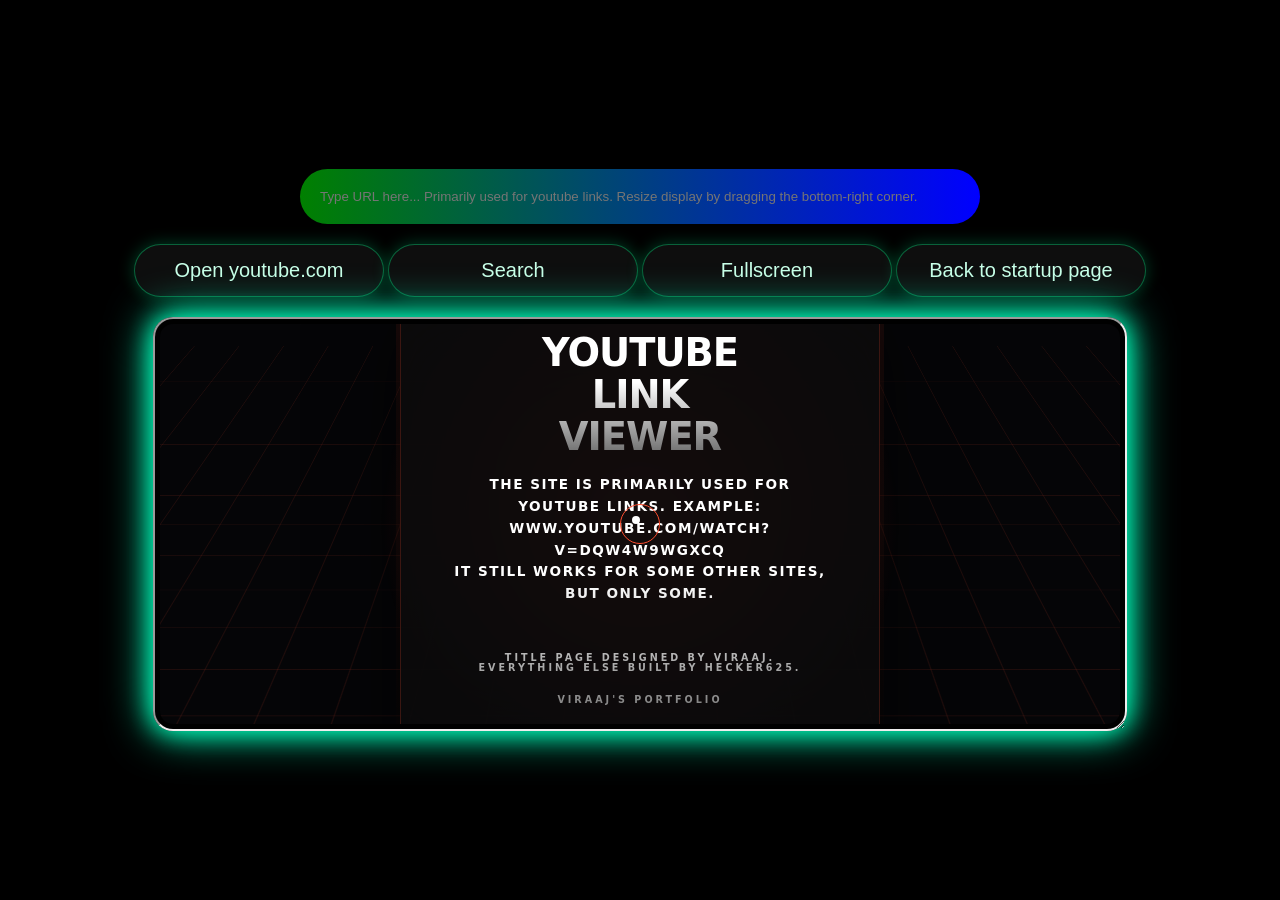
<file: index.html>
<!DOCTYPE html>
<html lang="en">
    <head>
        <meta charset="UTF-8">
        <meta name="viewport" content="width=device-width,initial-scale=1">
        <title>Link Viewer</title>
        <link rel="stylesheet" href="styles.css">
    </head>
    <body>
        <div id="inputUrl">
            <input id="userInput" type="text" placeholder="Type URL here... Primarily used for youtube links. Resize display by dragging the bottom-right corner.">
            <div id="buttons">
                <a href="https://youtube.com" target="_blank"><button>Open youtube.com</button></a>
                <button onclick="updateIframe()">Search</button>
                <button onclick="fullscreen()">Fullscreen</button>
                <button onclick="home()">Back to startup page</button>
            </div>

            <iframe id="myFrame" width="75%" height="400" src="/startupIFrame.html" allowfullscreen></iframe>
        </div>

        <script>
            const input = document.getElementById("userInput");

            input.addEventListener("blur", function() {
                if (!input.value.startsWith("https://")) {
                    input.value = "https://" + input.value.replace(/^https?:\/\//, "");
                }
            });

            function updateIframe() {
                let url = document.getElementById("userInput").value;
                let formatted = url;
            
                if (url.includes("youtube")) {
                    formatted = url.replace("watch?v=", "embed/");
                }
            
                document.getElementById("myFrame").src = formatted;
            }

            function fullscreen(){
                const elem = document.getElementById('myFrame');
                if (elem.requestFullscreen) {
                    elem.requestFullscreen();
                } else if (elem.webkitRequestFullscreen) {
                    elem.webkitRequestFullscreen();
                } else if (elem.msRequestFullscreen) {
                    elem.msRequestFullscreen();
                }
            }
            
            function home(){
                const home = "/startupIFrame.html"
                document.getElementById("myFrame").src = home;
            }
            </script>
    </body>
</html>
</file>
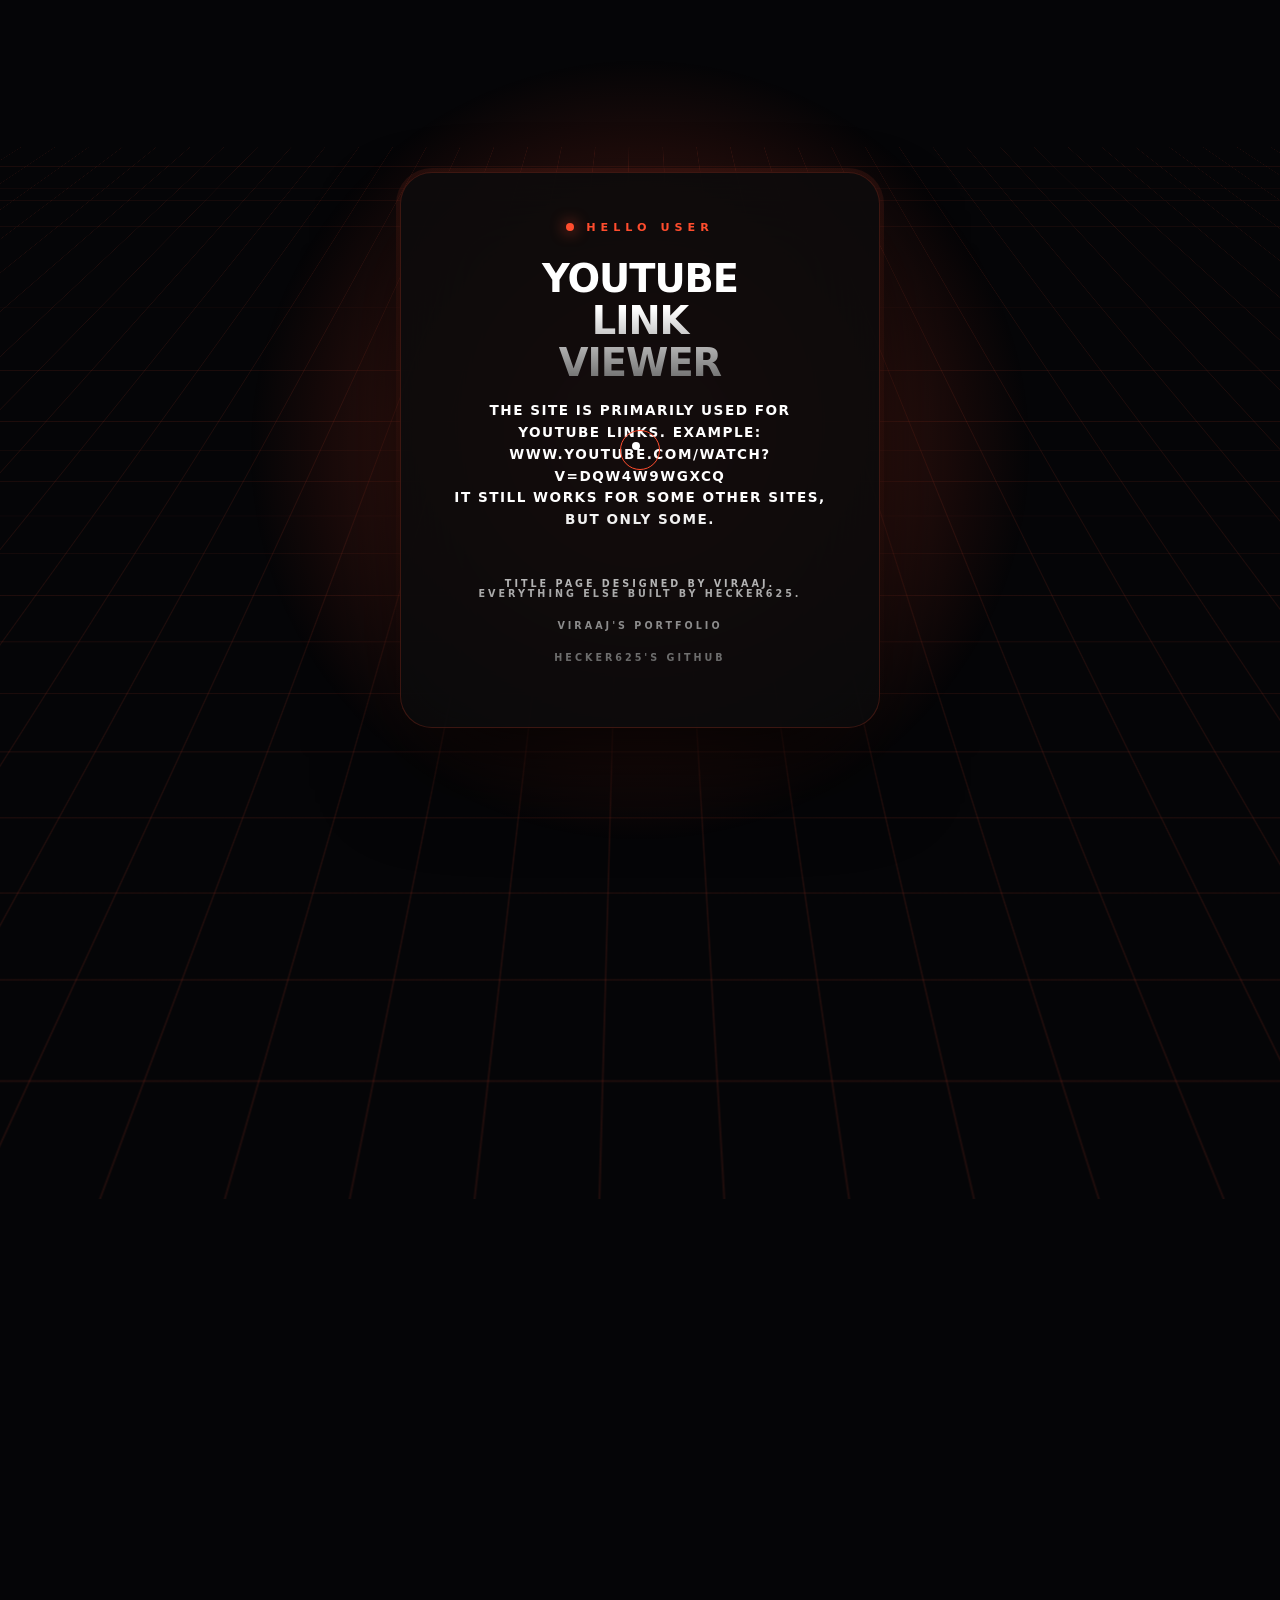
<file: startupIFrame.html>
<!DOCTYPE html>
<html lang="en">
<head>
    <meta charset="UTF-8">
    <meta name="viewport" content="width=device-width, initial-scale=1.0">
    <title>Welcome</title>
    <style>
        :root {
            --vermillion: #ff4d2e;
            --vermillion-glow: rgba(255, 77, 46, 0.4);
            --vermillion-subtle: rgba(255, 77, 46, 0.1);
            --bg-dark: #050507;
            --glass: rgba(255, 255, 255, 0.02);
            --glass-border: rgba(255, 77, 46, 0.2);
        }

        * {
            margin: 0;
            padding: 0;
            box-sizing: border-box;
            cursor: none; /* Custom cursor used */
        }

        body {
            height: 100vh;
            background-color: var(--bg-dark);
            color: white;
            font-family: 'Inter', 'Segoe UI', system-ui, -apple-system, sans-serif;
            display: flex;
            justify-content: center;
            align-items: center;
            overflow: hidden;
            perspective: 1200px;
        }

        /* Clean High-Tech Cursor */
        #cursor {
            width: 8px;
            height: 8px;
            background: #fff;
            border-radius: 50%;
            position: fixed;
            pointer-events: none;
            z-index: 9999;
            transition: transform 0.1s ease;
            transform: translate(-50%, -50%);
        }

        #cursor-follower {
            width: 40px;
            height: 40px;
            border: 1px solid var(--vermillion);
            border-radius: 50%;
            position: fixed;
            pointer-events: none;
            z-index: 9998;
            transition: width 0.3s, height 0.3s, border-color 0.3s;
            transform: translate(-50%, -50%);
        }

        /* Mouse Follower Glow */
        #glow {
            position: fixed;
            top: 0;
            left: 0;
            width: 100%;
            height: 100%;
            pointer-events: none;
            background: radial-gradient(circle at var(--x, 50%) var(--y, 50%), 
                        var(--vermillion-glow) 0%, 
                        transparent 50%);
            z-index: 1;
        }

        /* Background Elements */
        .grid {
            position: absolute;
            width: 200%;
            height: 200%;
            background-image: 
                linear-gradient(var(--vermillion-subtle) 1px, transparent 1px),
                linear-gradient(90deg, var(--vermillion-subtle) 1px, transparent 1px);
            background-size: 60px 60px;
            transform: rotateX(60deg) translateY(-10%);
            z-index: 0;
            animation: moveGrid 30s linear infinite;
        }

        @keyframes moveGrid {
            0% { transform: rotateX(60deg) translateY(0); }
            100% { transform: rotateX(60deg) translateY(60px); }
        }

        /* Pulsing Animated Border Container */
        .border-pulse-wrap {
            position: relative;
            padding: 4px;
            border-radius: 36px;
            background: linear-gradient(var(--vermillion-subtle), transparent);
            z-index: 10;
            animation: borderPulse 4s ease-in-out infinite;
        }

        @keyframes borderPulse {
            0%, 100% { box-shadow: 0 0 20px rgba(255, 77, 46, 0.1); }
            50% { box-shadow: 0 0 50px rgba(255, 77, 46, 0.3); }
        }

        /* Launcher Card */
        .launcher-card {
            position: relative;
            width: 480px;
            padding: 3rem;
            background: rgba(10, 10, 12, 0.9);
            backdrop-filter: blur(40px);
            -webkit-backdrop-filter: blur(40px);
            border: 1px solid var(--glass-border);
            border-radius: 32px;
            text-align: center;
            box-shadow: 0 50px 100px -20px rgba(0, 0, 0, 0.9);
            transform-style: preserve-3d;
            transition: transform 0.1s ease-out;
        }

        .creator-tag {
            font-size: 0.7rem;
            text-transform: uppercase;
            letter-spacing: 5px;
            color: var(--vermillion);
            margin-bottom: 1.5rem;
            display: flex;
            align-items: center;
            justify-content: center;
            gap: 12px;
            font-weight: 800;
        }

        .status-dot {
            width: 8px;
            height: 8px;
            background: var(--vermillion);
            border-radius: 50%;
            box-shadow: 0 0 15px var(--vermillion);
            animation: dotPulse 1.5s infinite;
        }

        @keyframes dotPulse {
            0% { transform: scale(1); box-shadow: 0 0 5px var(--vermillion); }
            50% { transform: scale(1.5); box-shadow: 0 0 20px var(--vermillion); }
            100% { transform: scale(1); box-shadow: 0 0 5px var(--vermillion); }
        }

        h1 {
            font-weight: 900;
            font-size: 2.4rem;
            letter-spacing: -1px;
            margin-bottom: 1rem;
            background: linear-gradient(to bottom, #fff 40%, #666 100%);
            -webkit-background-clip: text;
            -webkit-text-fill-color: transparent;
            line-height: 1.1;
        }

        .subtitle {
            font-size: 0.85rem;
            color: #888;
            margin-bottom: 2.5rem;
            text-transform: uppercase;
            letter-spacing: 1.5px;
            line-height: 1.6;
        }

        .highlight {
            color: var(--vermillion);
            font-weight: bold;
        }

        /* Button Design */
        .launch-btn {
            position: relative;
            padding: 24px 40px;
            font-size: 1.1rem;
            font-weight: 800;
            letter-spacing: 4px;
            text-decoration: none;
            color: #fff;
            background: var(--vermillion);
            border: none;
            border-radius: 20px;
            transition: all 0.3s cubic-bezier(0.23, 1, 0.32, 1);
            overflow: hidden;
            display: block;
            text-transform: uppercase;
            box-shadow: 0 15px 35px var(--vermillion-glow);
        }

        .launch-btn::before {
            content: '';
            position: absolute;
            top: 0;
            left: -100%;
            width: 100%;
            height: 100%;
            background: linear-gradient(90deg, transparent, rgba(255,255,255,0.2), transparent);
            transition: 0.5s;
        }

        .launch-btn:hover {
            transform: scale(1.02) translateY(-5px);
            box-shadow: 0 25px 50px var(--vermillion-glow);
            letter-spacing: 6px;
        }

        .launch-btn:hover::before {
            left: 100%;
        }

        .launch-btn:active {
            transform: scale(0.97);
        }

        /* Click Ripple Effect */
        .ripple {
            position: fixed;
            border: 2px solid var(--vermillion);
            background: transparent;
            border-radius: 50%;
            pointer-events: none;
            transform: translate(-50%, -50%);
            animation: rippleEffect 0.6s ease-out forwards;
            z-index: 9997;
        }

        @keyframes rippleEffect {
            0% { width: 0; height: 0; opacity: 1; }
            100% { width: 150px; height: 150px; opacity: 0; }
        }

        .footer {
            margin-top: 3rem;
            font-size: 0.6rem;
            color: rgba(255, 255, 255, 0.15);
            letter-spacing: 3px;
            text-transform: uppercase;
        }

        .former-name {
            display: block;
            margin-top: 5px;
            font-size: 0.7rem;
            opacity: 0.5;
        }
    </style>
</head>
<body>

    <div id="cursor"></div>
    <div id="cursor-follower"></div>
    <div id="glow"></div>
    <div class="grid"></div>

    <div class="border-pulse-wrap">
        <div class="launcher-card">
            <div class="creator-tag">
                <div class="status-dot"></div>
                Hello user
            </div>

            <h1>YOUTUBE<br>LINK<br>VIEWER<h1>

            <p class="subtitle">
                The site is primarily used for youtube  links. Example:<br>
                <span class="highlight">www.youtube.com/watch?v=dQw4w9WgXcQ</span>
                <br>
                It still works for some other sites, but only some.
 
            </p>

            <div class="footer">
                Title page designed by Viraaj.<br> Everything else built by Hecker625.<br><br><br>
                <a href="https://vdevportfolio.replit.app"> Viraaj's Portfolio </a><br><br><br>
                <a href="https://github.com/Hecker625"> Hecker625's Github </a>
            </div>
        </div>
    </div>

    <script>
        const glow = document.getElementById('glow');
        const card = document.querySelector('.launcher-card');
        const cursor = document.getElementById('cursor');
        const follower = document.getElementById('cursor-follower');

        let mouseX = window.innerWidth / 2;
        let mouseY = window.innerHeight / 2;
        let currentX = mouseX;
        let currentY = mouseY;

        let followerX = mouseX;
        let followerY = mouseY;

        // Custom Cursor Logic
        document.addEventListener('mousemove', (e) => {
            mouseX = e.clientX;
            mouseY = e.clientY;

            // Update dot position
            cursor.style.left = mouseX + 'px';
            cursor.style.top = mouseY + 'px';

            // CORRECTED Parallax: Calculate tilt based on center of screen
            // rotateX involves Y axis movement, rotateY involves X axis movement
            const screenCenterX = window.innerWidth / 2;
            const screenCenterY = window.innerHeight / 2;

            // To tilt TOWARDS the mouse:
            // If mouse is above center (negative diff), rotateX should be positive
            // If mouse is right of center (positive diff), rotateY should be positive
            const tiltX = (screenCenterY - e.clientY) / 25; 
            const tiltY = (e.clientX - screenCenterX) / 25; 

            card.style.transform = `rotateX(${tiltX}deg) rotateY(${tiltY}deg) translateZ(20px)`;
        });

        // Click Effects
        document.addEventListener('mousedown', (e) => {
            const ripple = document.createElement('div');
            ripple.className = 'ripple';
            ripple.style.left = e.clientX + 'px';
            ripple.style.top = e.clientY + 'px';
            document.body.appendChild(ripple);

            cursor.style.transform = 'translate(-50%, -50%) scale(0.5)';
            follower.style.borderColor = '#fff';
            follower.style.borderWidth = '2px';

            setTimeout(() => ripple.remove(), 600);
        });

        document.addEventListener('mouseup', () => {
            cursor.style.transform = 'translate(-50%, -50%) scale(1)';
            follower.style.borderColor = 'var(--vermillion)';
            follower.style.borderWidth = '1px';
        });

        // Smooth Animation Loop
        function animate() {
            // Smooth Glow
            currentX += (mouseX - currentX) * 0.08;
            currentY += (mouseY - currentY) * 0.08;
            glow.style.setProperty('--x', `${currentX}px`);
            glow.style.setProperty('--y', `${currentY}px`);

            // Smooth Ring Follower
            followerX += (mouseX - followerX) * 0.15;
            followerY += (mouseY - followerY) * 0.15;
            follower.style.left = followerX + 'px';
            follower.style.top = followerY + 'px';

            requestAnimationFrame(animate);
        }

        window.onload = () => {
            animate();

            // Subtle entry animation
            card.style.opacity = '0';
            card.style.transform = 'translateY(20px)';
            setTimeout(() => {
                card.style.transition = 'opacity 1s ease, transform 1s ease';
                card.style.opacity = '1';
                card.style.transform = 'translateY(0)';
                setTimeout(() => {
                    card.style.transition = 'transform 0.15s ease-out';
                }, 1000);
            }, 100);
        };
    </script>
</body>
</html>
</file>
<file: styles.css>
@keyframes fadeIn {
    from {
        opacity: 0;
        transform: translateY(20px);
    }
    to {
        opacity: 1;
        transform: translateY(0);
    }
}

html, head, body, div {
    animation: fadeIn 3s;
}

body {
    background-color: black;
    margin: 0;
    border: blue;
}

#credits {
    background: linear-gradient(to right, blue, lightblue, lightgreen, green);
    background-clip: text;
    color: transparent;
    text-align: center;
    width: fit-content;
    margin: auto;
}

#inputUrl {
    min-height: 100vh;
    display: flex;
    flex-direction: column;
    align-items: center;
    justify-content: center;
    gap: 20px;
}

#buttons{
    flex-direction: row;
}

#description {
    background: linear-gradient(to right, lightgreen, green, blue, lightblue);
    background-clip: text;
    color: transparent;
    text-align: center;
    width: fit-content;
    margin: auto;
}

input {
    width: 50%;
    border-radius: 100px;
    padding: 20px;
    background: linear-gradient(to left, blue, green);
    border: none; /* This makes it look smoother */
}

button {
    width: 250px;
    padding: 14px 28px;
    font-size: 20px;
    border-radius: 100px;
    border: 1px solid rgba(0,255,140,0.35);
    background: #0e0e0e;
    color: #c9ffe8;
    cursor: pointer;
    box-shadow: 0 0 16px rgba(0,255,150,0.25);
    transition: 0.25s ease-in-out;
}

button:hover {
    background: #00ffbb;
    color: #000;
    transform: translateY(-3px);
    box-shadow: 0 0 25px #00ffbb, 0 0 45px #00ffbb;
}

iframe {
    padding: 5px;
    border-radius: 20px;
    resize: both;
    overflow: hidden;
    box-shadow: 0 0 25px #00ffbb, 0 0 45px #00ffbb;
    transition: 0.25s ease-in-out;
}
</file>
